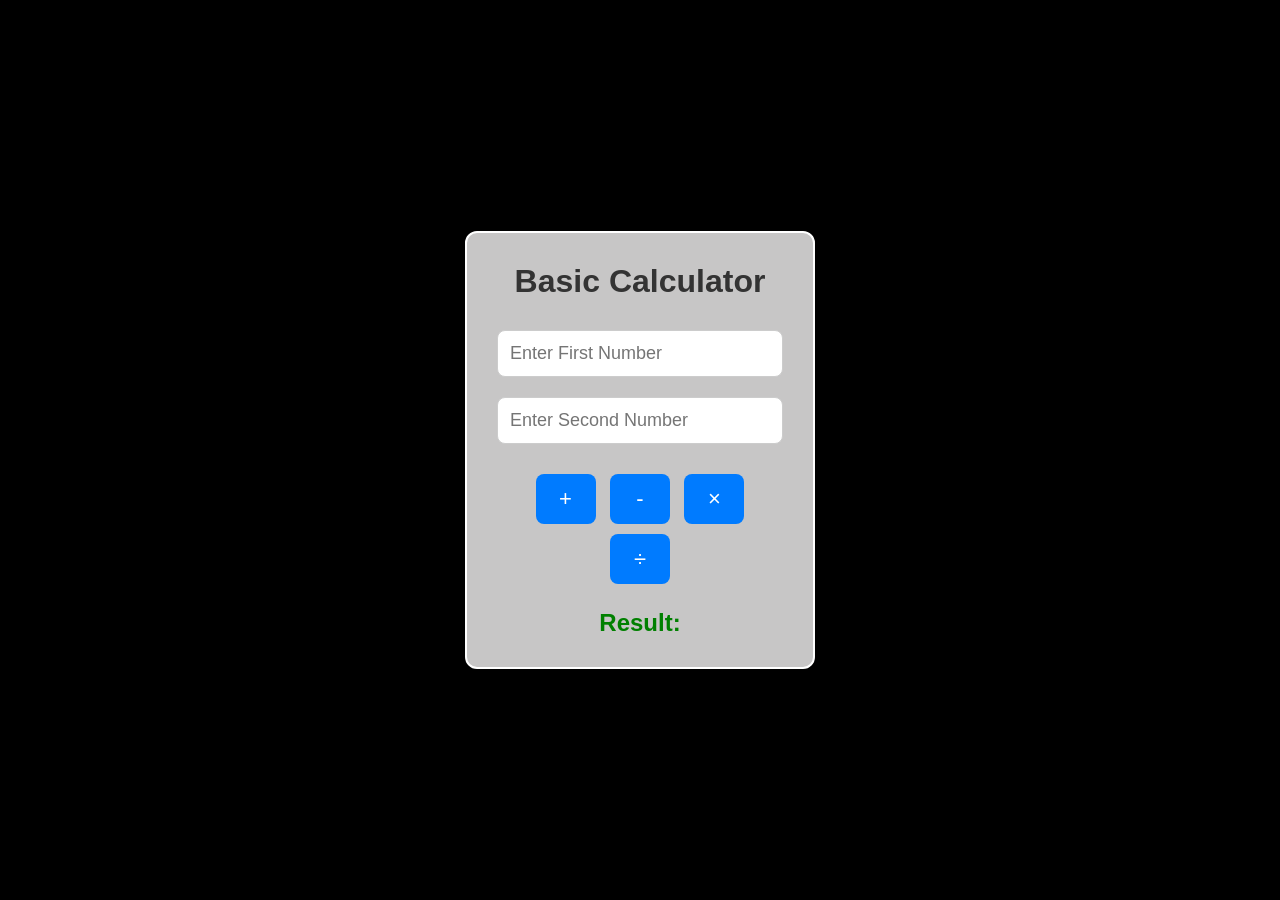
<file: Assignment-1  Basic Calculator/index.html>
<!DOCTYPE html>
<html lang="en">

<head>
    <meta charset="UTF-8">
    <meta name="viewport" content="width=device-width, initial-scale=1.0">
    <title>Basic Calculator</title>
    <link rel="stylesheet" href="style.css">
</head>
<body>
    <div class="container">
        <h1>Basic Calculator</h1>
        <!-- inputs -->
        <input type="number" id="num1" placeholder="Enter First Number">
        <input type="number" id="num2" placeholder="Enter Second Number">
        <!-- buttons -->
        <div class="buttons">
            <button onclick="add()">+</button>
            <button onclick="subtract()">-</button>
            <button onclick="multiply()">×</button>
            <button onclick="divide()">÷</button>
        </div>
        <!-- result -->
        <h2 id="result">Result: </h2>
    </div>

    <script src="script.js"></script>

</body>

</html>
</file>
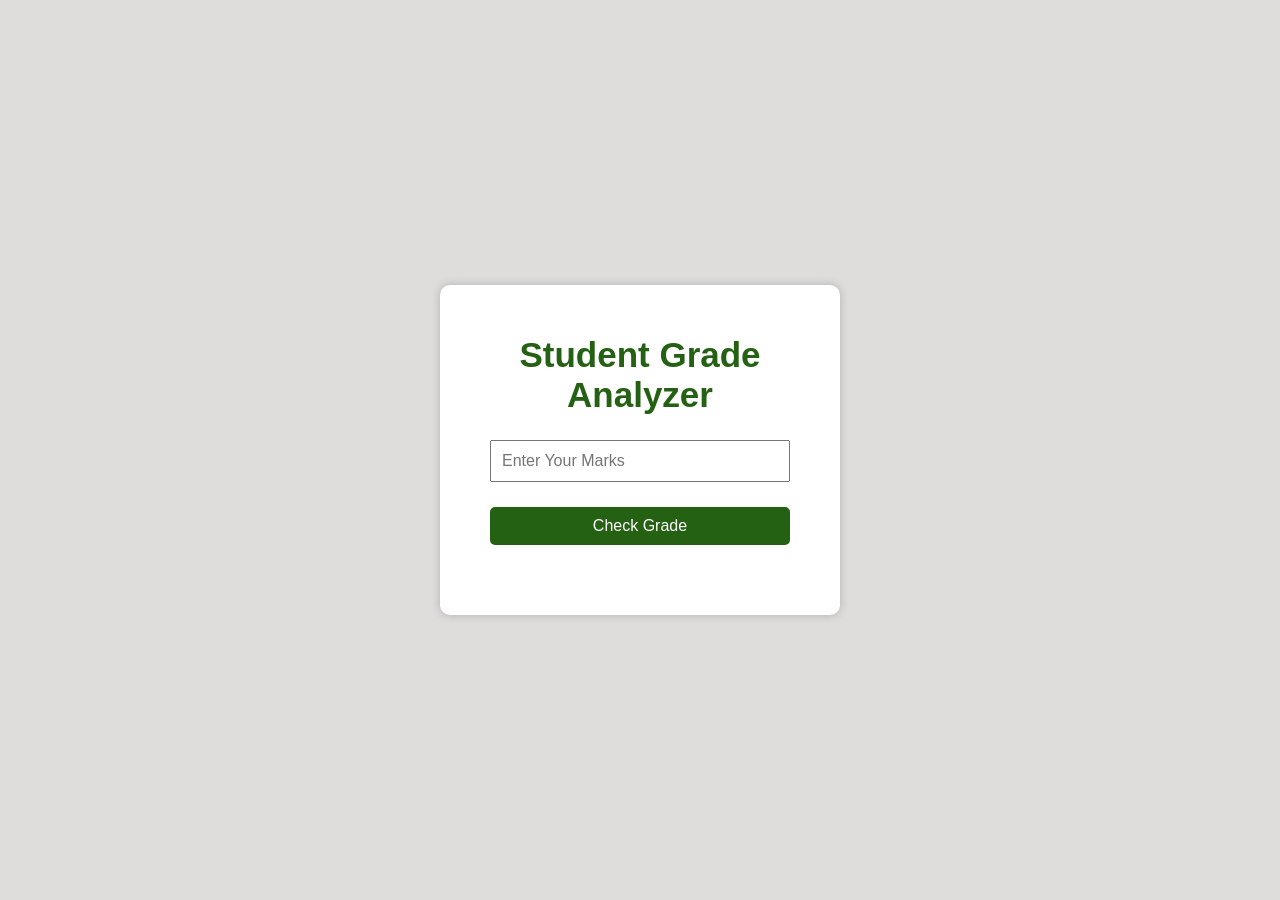
<file: Assignment-2 Student Grade Analyzer/index.html>
<!DOCTYPE html>
<html lang="en">
<head>
    <meta charset="UTF-8">
    <meta name="viewport" content="width=device-width, initial-scale=1.0">
    <title>Student Grade Analyzer</title>
    <link rel="stylesheet" href="style.css">
</head>
<body>

    <div class="container">
        <h1>Student Grade Analyzer</h1>
        <input type="number" id="marks" placeholder="Enter Your Marks">
        <button onclick="checkGrade()">Check Grade</button>
        <h2 id="result"></h2>
        <p id="remark"></p>
    </div>

    <script src="script.js"></script>

</body>

</html>
</file>
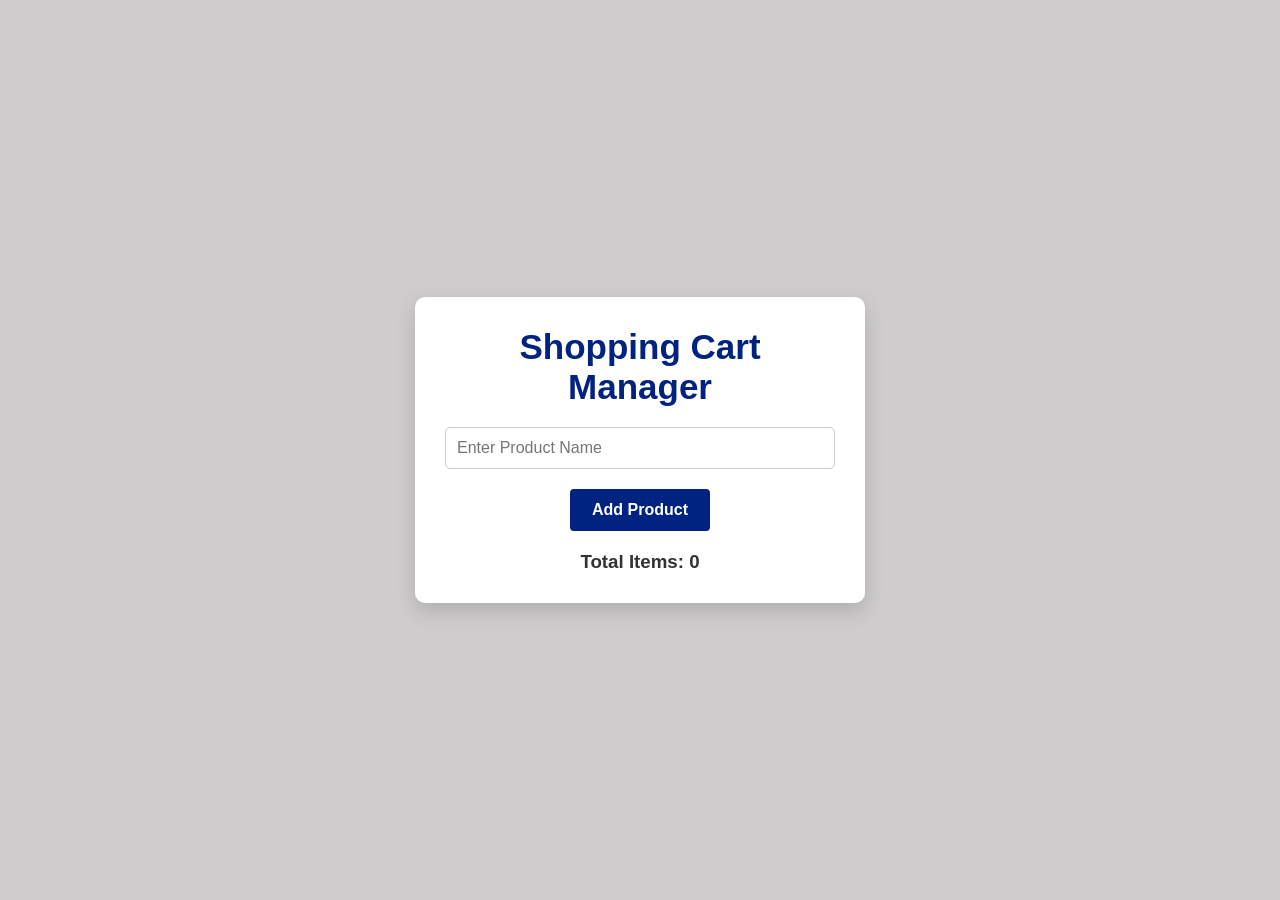
<file: Assignment-3 Shopping Cart Manager/index.html>
<!DOCTYPE html>
<html lang="en">

<head>
    <meta charset="UTF-8">
    <meta name="viewport" content="width=device-width, initial-scale=1.0">
    <title>Shopping Cart Manager</title>
    <link rel="stylesheet" href="style.css">
</head>
<body>

    <div class="container">
        <h1>Shopping Cart Manager</h1>
        <input type="text" id="product" placeholder="Enter Product Name">
        <button onclick="addProduct()">Add Product</button>
        <ul id="cartList"></ul>
        <h3 id="totalItems">Total Items: 0</h3>
    </div>

    <script src="script.js"></script>
</body>
</html>
</file>
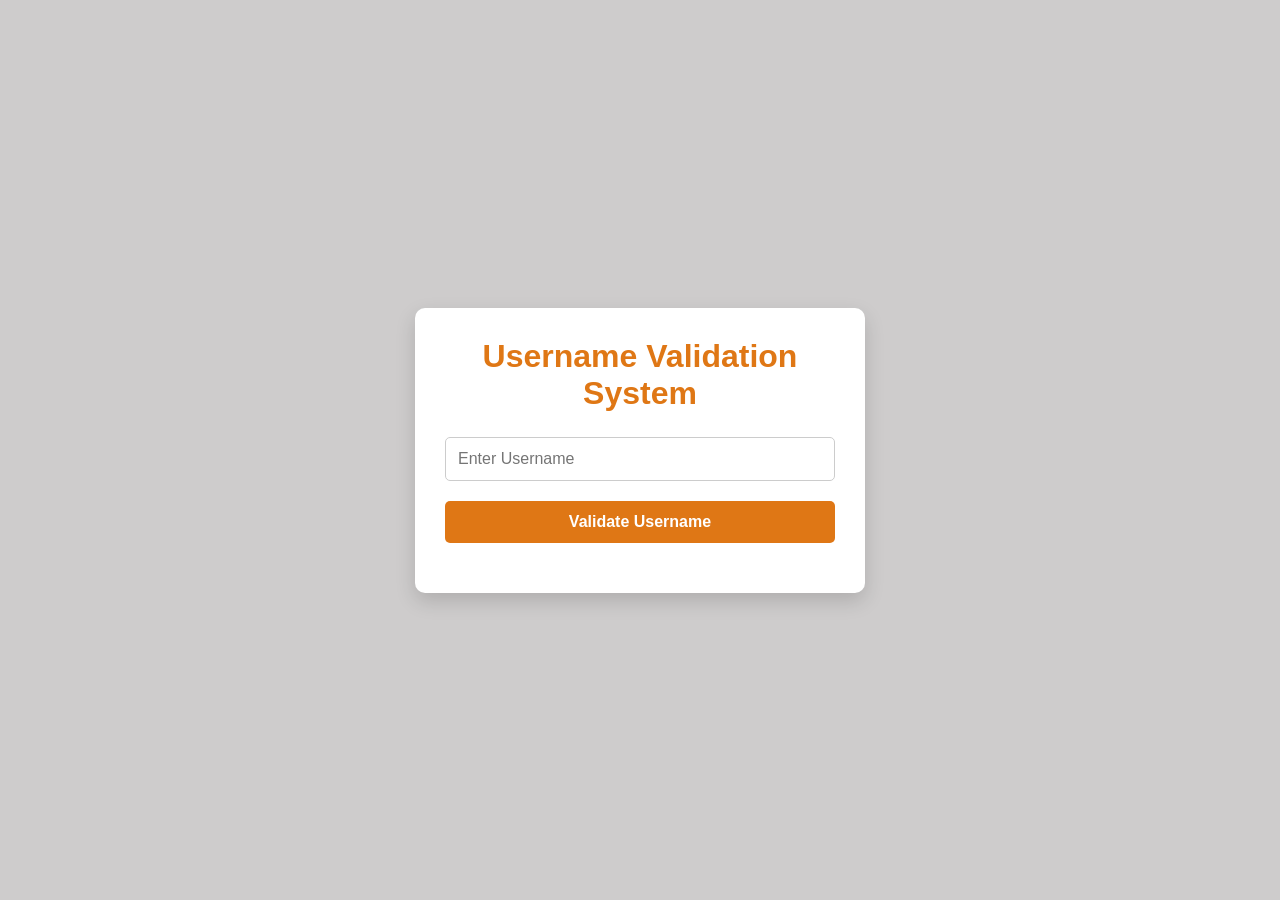
<file: Assignment-4 Username Validation System/index.html>
<!DOCTYPE html>
<html lang="en">
<head>
    <meta charset="UTF-8">
    <meta name="viewport" content="width=device-width, initial-scale=1.0">
    <title>Username Validation System</title>
    <link rel="stylesheet" href="style.css">
</head>
<body>

    <div class="container">
        <h1>Username Validation System</h1>
        <input type="text" id="username" placeholder="Enter Username">
        <button onclick="validateUsername()">Validate Username</button>
        <p id="message"></p>
    </div>


    <script src="script.js"></script>
</body>

</html>
</file>
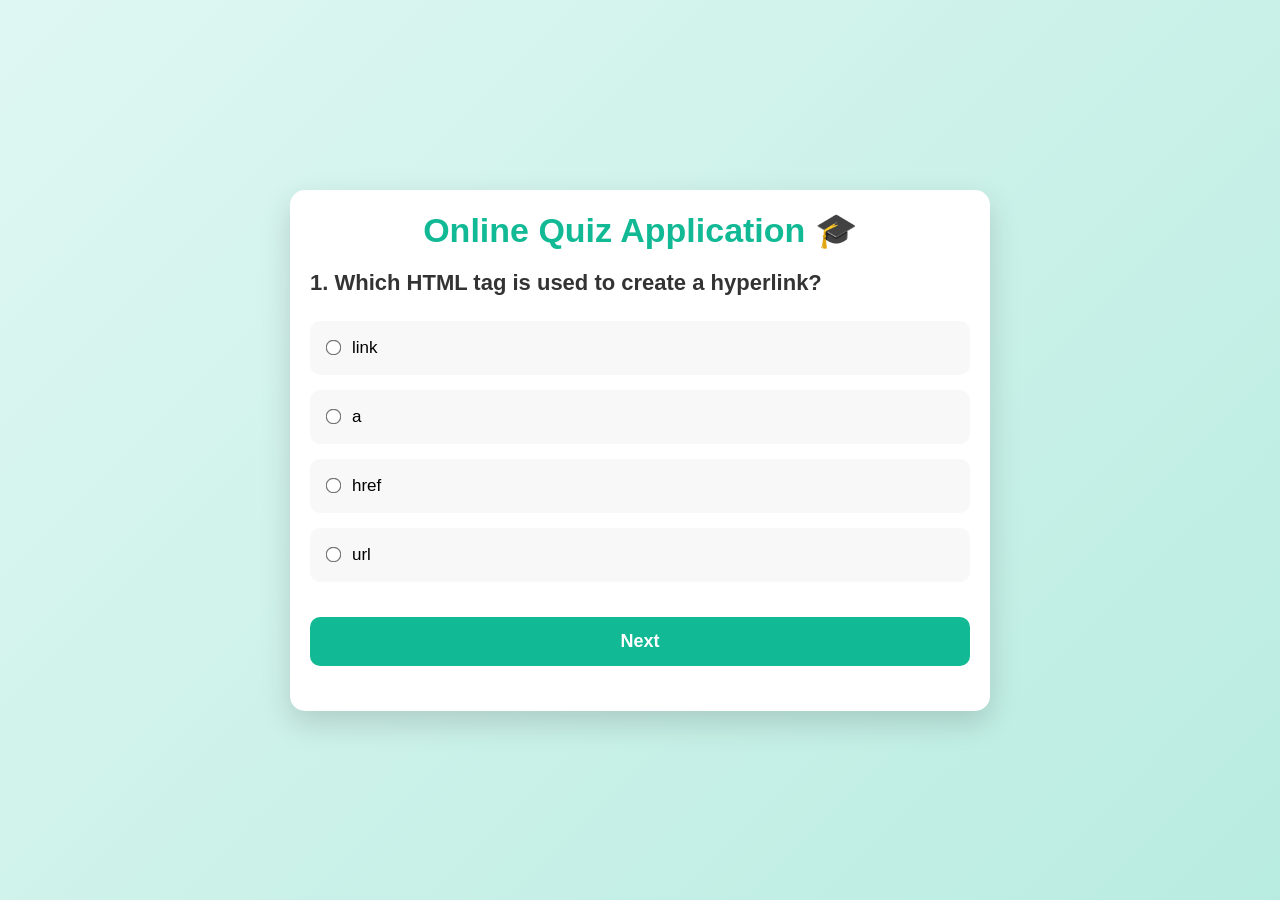
<file: Assignment-5 Online Quiz Application/index.html>
<!DOCTYPE html>
<html lang="en">
<head>
    <meta charset="UTF-8">
    <meta name="viewport" content="width=device-width, initial-scale=1.0">
    <title>Online Quiz Application</title>
    <link rel="stylesheet" href="style.css">
</head>
<body>

    <div class="container">
        <h1>Online Quiz Application 🎓</h1>
      <!-- quiz questions  -->
        <div id="quiz"></div>
      <!-- quiz result -->
        <div id="result"></div>
    </div>

    <script src="script.js"></script>
</body>
</html>
</file>
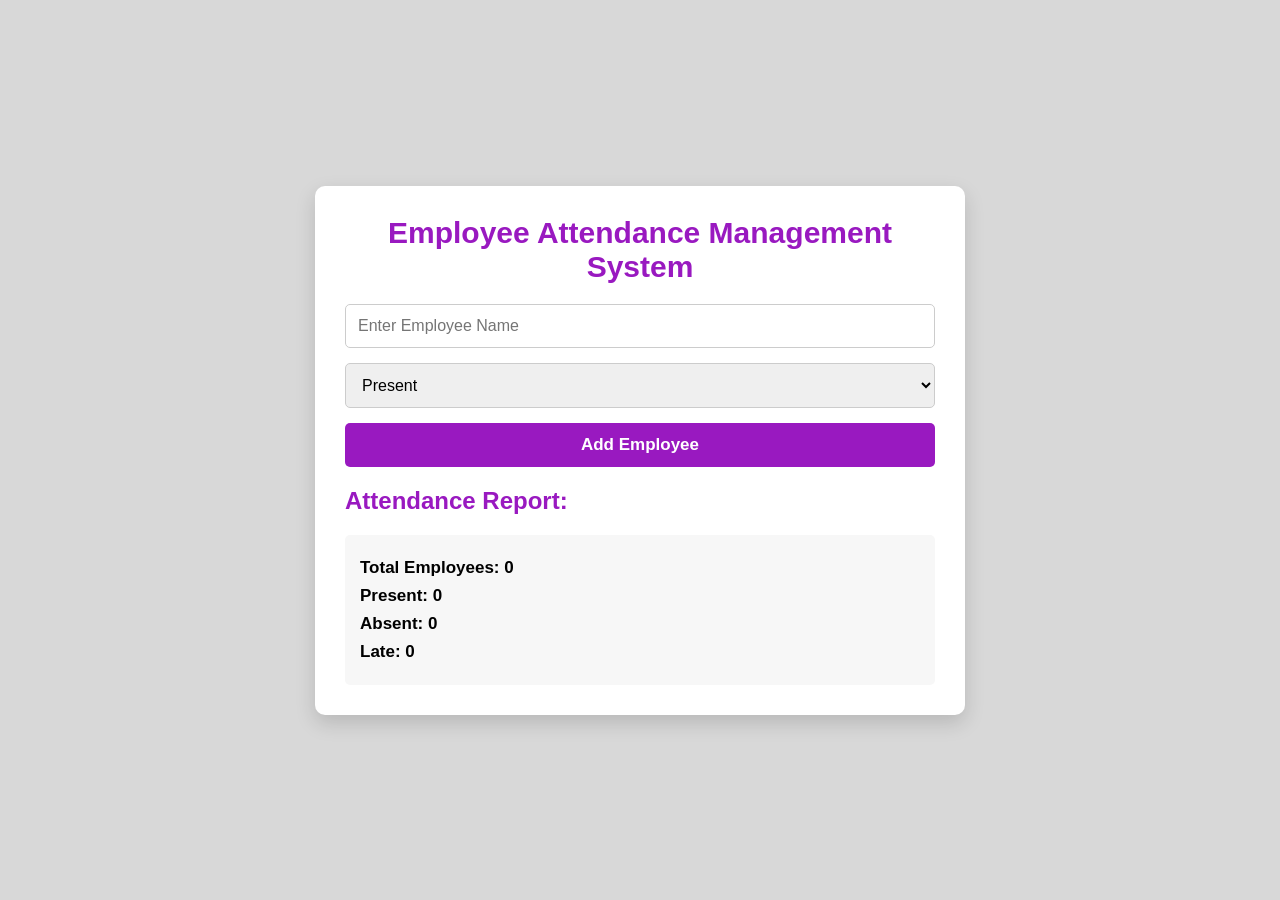
<file: Assignment-6 Employee Attendance Management System/index.html>
<!DOCTYPE html>
<html lang="en">

<head>
    <meta charset="UTF-8">
    <meta name="viewport" content="width=device-width, initial-scale=1.0">
    <title>Employee Attendance Management System</title>
    <link rel="stylesheet" href="style.css">
</head>
<body>

    <div class="container">
        <h1>Employee Attendance Management System</h1>
        <input type="text" id="employeeName" placeholder="Enter Employee Name">

        <select id="attendanceStatus">
            <option value="Present">Present</option>
            <option value="Absent">Absent</option>
            <option value="Late">Late</option>
        </select>

        <button onclick="addEmployee()">Add Employee</button>
        <h2>Attendance Report:</h2>
        <ul id="reportList"></ul>
        <div class="summary">
            <p id="totalEmployees">Total Employees: 0</p>
            <p id="presentCount">Present: 0</p>
            <p id="absentCount">Absent: 0</p>
            <p id="lateCount">Late: 0</p>
        </div>
    </div>

    <script src="script.js"></script>

</body>
</html>
</file>
<file: Assignment-1  Basic Calculator/style.css>
*{
    margin:0;
    padding:0;
    box-sizing:border-box;
    font-family:Arial, Helvetica, sans-serif;
}

body{
    background:#000;
    display:flex;
    justify-content:center;
    align-items:center;
    height:100vh;
}

.container{
    background:rgb(199, 198, 198);
    padding:30px;
    width:350px;
    border-radius:12px;
    box-shadow:0 0 15px rgba(0,0,0,0.2);
    text-align:center;
    border: 2px solid #fff;
}

h1{
    margin-bottom:20px;
    color:#333;
}

input{
    width:100%;
    padding:12px;
    margin:10px 0;
    font-size:18px;
    border:1px solid #ccc;
    border-radius:8px;
}

.buttons{
    margin-top:15px;
}

button{
    width:60px;
    height:50px;
    margin:5px;
    font-size:22px;
    border:none;
    border-radius:8px;
    cursor:pointer;
    background:#007bff;
    color:white;
    transition:.3s;
}

button:hover{
    background:#0056b3;
}

#result{
    margin-top:20px;
    color:green;
}
</file>
<file: Assignment-2 Student Grade Analyzer/style.css>
*{
    margin:0;
    padding:0;
    box-sizing:border-box;
   font-family: Arial, Helvetica, sans-serif;
}

body{
    background:#dfdcdc;
    display:flex;
    justify-content:center;
    align-items:center;
    height:100vh;
}

.container{
    background:white;
    padding:50px;
    border-radius:10px;
    width:400px;
    text-align:center;
    box-shadow:0 0 10px rgba(0,0,0,0.2);
}

h1{
    margin-bottom:25px;
    color: #256113;
    font-size: 35px;
}

input{
    width:100%;
    padding:10px;
    margin-bottom:25px;
    font-size:16px;
}

button{
    width:100%;
    padding:10px;
    background:#256113;
    color:white;
    border:none;
    cursor:pointer;
    font-size:16px;
    border-radius:5px;
}

button:hover{
    background: #1c4b0e;
}

h2{
    margin-top:20px;
}

p{
    margin-top:10px;
    font-size:18px;
}
</file>
<file: Assignment-3 Shopping Cart Manager/style.css>
* {
    margin: 0;
    padding: 0;
    box-sizing: border-box;
    font-family: 'Segoe UI', Tahoma, Geneva, Verdana, sans-serif;
}

body {
    background: #cecccc;
    min-height: 100vh;
    display: flex;
    justify-content: center;
    align-items: center;
    padding: 20px;
}

.container {
    width: 90%;
    max-width: 450px;
    background: white;
    padding: 30px;
    border-radius: 10px;
    box-shadow: 0 8px 20px rgba(0, 0, 0, 0.15);
}

.container h1 {
    text-align: center;
    color: rgb(0, 34, 128);
    margin-bottom: 20px;
    font-size: 35px;
}

input {
    width: 100%;
    padding: 11px;
    margin-bottom: 20px;
    border: 1px solid #ccc;
    border-radius: 5px;
    font-size: 16px;
}

input:focus {
    outline: none;
    border: 2px solid rgb(0, 34, 128);
}

button {
    display: block;
    margin: 0 auto;
    padding: 12px 22px;
    cursor: pointer;
    background-color: rgb(0, 34, 128);
    color: white;
    border: none;
    font-size: 16px;
    border-radius: 4px;
    font-weight: bold;
    transition: all 0.4s ease;
}

button:hover {
    background-color: white;
    color: rgb(0, 34, 128);
    border: 2px solid rgb(0, 34, 128);
}

h2 {
    margin-top: 30px;
    margin-bottom: 15px;
    color: rgb(0, 34, 128);
}

h3 {
    text-align: center;
    margin-top: 20px;
    color: #333;
}

ul {
    list-style: none;
    padding: 0;
}

li {
    display: flex;
    justify-content: space-between;
    align-items: center;
    background: #dbdada;
    padding: 12px;
    margin-top: 15px;
    border-radius: 5px;
}

li button {
    background: red;
    color: white;
    border: none;
    padding: 6px 12px;
    border-radius: 5px;
    font-size: 14px;
    margin: 0;
    transition: 0.4s ease;
}

li button:hover {
    background-color: rgb(202, 16, 16);
    color: white;
    border: 2px solid rgb(202, 16, 16);
}

@media (max-width: 500px) {
    .container {
        padding: 20px;
    }

    .container h1 {
        font-size: 28px;
    }

    button {
        width: 100%;
    }

    li {
        flex-direction: column;
        align-items: flex-start;
        gap: 10px;
    }

    li button {
        width: 100%;
    }
}
</file>
<file: Assignment-4 Username Validation System/style.css>
* {
    margin: 0;
    padding: 0;
    box-sizing: border-box;
    font-family: "Segoe UI", Tahoma, Geneva, Verdana, sans-serif;
}

body {
    background: #cecccc;
    min-height: 100vh;
    display: flex;
    justify-content: center;
    align-items: center;
    padding: 20px;
}

.container {
    width: 90%;
    max-width: 450px;
    background: white;
    padding: 30px;
    border-radius: 10px;
    box-shadow: 0 8px 20px rgba(0, 0, 0, 0.15);
}

.container h1 {
    text-align: center;
    color: rgb(223, 119, 21);
    margin-bottom: 25px;
    font-size: 32px;
}

input {
    width: 100%;
    padding: 12px;
    margin-bottom: 20px;
    border: 1px solid #ccc;
    border-radius: 5px;
    font-size: 16px;
}

input:focus {
    outline: none;
    border: 2px solid rgb(223, 119, 21);
}

button {
    display: block;
    width: 100%;
    padding: 12px;
    background: rgb(223, 119, 21);
    color: white;
    border: none;
    border-radius: 5px;
    font-size: 16px;
    font-weight: bold;
    cursor: pointer;
    transition: 0.3s;
}

button:hover {
    background: white;
    color: rgb(223, 119, 21);
    border: 2px solid rgb(223, 119, 21);
}

#message {
    margin-top: 20px;
    text-align: center;
    font-size: 18px;
    font-weight: bold;
    color: #333;
}

@media (max-width: 500px) {
    .container {
        padding: 20px;
    }

    .container h1 {
        font-size: 26px;
    }

    button {
        font-size: 15px;
    }
}
</file>
<file: Assignment-5 Online Quiz Application/style.css>
* {
    margin: 0;
    padding: 0;
    box-sizing: border-box;
    font-family: "Segoe UI", Tahoma, Geneva, Verdana, sans-serif;
}

body {
    background: linear-gradient(135deg, #dff7f2, #b9ece1);
    min-height: 100vh;
    display: flex;
    justify-content: center;
    align-items: center;
    padding: 20px;
}

.container {
    width: 90%;
    max-width: 700px;
    background: #fff;
    padding: 20px;
    border-radius: 15px;
    box-shadow: 0 12px 30px rgba(0, 0, 0, 0.15);
}

.container h1 {
    text-align: center;
    color: #12b995;
    margin-bottom: 20px;
    font-size: 34px;
    font-weight: 700;
}

.question {
    display: flex;
    flex-direction: column;
    gap: 15px;
}

.question h3 {
    color: #333;
    font-size: 22px;
    margin-bottom: 10px;
}

.question label {
    display: flex;
    align-items: center;
    background: #f8f8f8;
    padding: 15px;
    border-radius: 10px;
    cursor: pointer;
    border: 2px solid transparent;
    transition: all 0.3s ease;
    font-size: 17px;
}

.question label:hover {
    background: #e8faf6;
    border-color: #12b995;
    transform: translateX(5px);
}

.question input[type="radio"] {
    margin-right: 12px;
    transform: scale(1.2);
    cursor: pointer;
}

button {
    width: 100%;
    padding: 14px;
    margin-top: 20px;
    background: #12b995;
    color: white;
    border: none;
    border-radius: 10px;
    font-size: 18px;
    font-weight: bold;
    cursor: pointer;
    transition: 0.3s ease;
}

button:hover {
    background: #0e9174;
    transform: translateY(-2px);
}

#result {
    margin-top: 25px;
    text-align: center;
}

#result h2 {
    color: #12b995;
    font-size: 30px;
    margin-bottom: 15px;
}

#result p {
    font-size: 20px;
    margin: 10px 0;
    color: #333;
    font-weight: 600;
}

/* responsive */
@media (max-width: 768px) {
    .container {
        width: 95%;
        padding: 25px;
    }

    .container h1 {
        font-size: 28px;
    }

    .question h3 {
        font-size: 20px;
    }

    .question label {
        font-size: 16px;
        padding: 12px;
    }

    button {
        font-size: 16px;
        padding: 12px;
    }

    #result h2 {
        font-size: 24px;
    }

    #result p {
        font-size: 18px;
    }
}
</file>
<file: Assignment-6 Employee Attendance Management System/style.css>
* {
    margin: 0;
    padding: 0;
    box-sizing: border-box;
    font-family: "Segoe UI", Tahoma, Geneva, Verdana, sans-serif;
}

body {
    background: #d8d8d8;
    min-height: 100vh;
    display: flex;
    justify-content: center;
    align-items: center;
    padding: 20px;
}

.container {
    width: 90%;
    max-width: 650px;
    background: #fff;
    padding: 30px;
    border-radius: 10px;
    box-shadow: 0 8px 20px rgba(0, 0, 0, 0.15);
}

.container h1 {
    text-align: center;
    color: #9919c0;
    margin-bottom: 20px;
    font-size: 30px;
}

input,
select {
    width: 100%;
    padding: 12px;
    margin-bottom: 15px;
    border: 1px solid #ccc;
    border-radius: 5px;
    font-size: 16px;
}

button {
    width: 100%;
    padding: 12px;
    background: #9919c0;
    color: white;
    border: none;
    border-radius: 5px;
    font-size: 17px;
    font-weight: bold;
    cursor: pointer;
    transition: 0.3s;
    margin-bottom: 20px;
}

button:hover {
    background: #7b139b;
}

h2 {
    margin-bottom: 15px;
    color: #9919c0;
}

ul {
    list-style: none;
}

li {
    display: flex;
    justify-content: space-between;
    align-items: center;
    background: #f2f2f2;
    padding: 12px;
    border-radius: 5px;
    margin-bottom: 10px;
}

.summary {
    margin-top: 20px;
    background: #f7f7f7;
    padding: 15px;
    border-radius: 5px;
}

.summary p {
    margin: 8px 0;
    font-size: 17px;
    font-weight: 600;
}

.present{
    color: green;
    font-weight: bold;
}

.absent{
    color: red;
    font-weight: bold;
}

.late{
    color: orange;
    font-weight: bold;
}

/* responsive */
@media (max-width: 600px) {
    .container {
        padding: 20px;
    }

    .container h1 {
        font-size: 24px;
    }

    input,
    select,
    button {
        font-size: 15px;
    }

    .summary p {
        font-size: 15px;
    }
}
</file>
